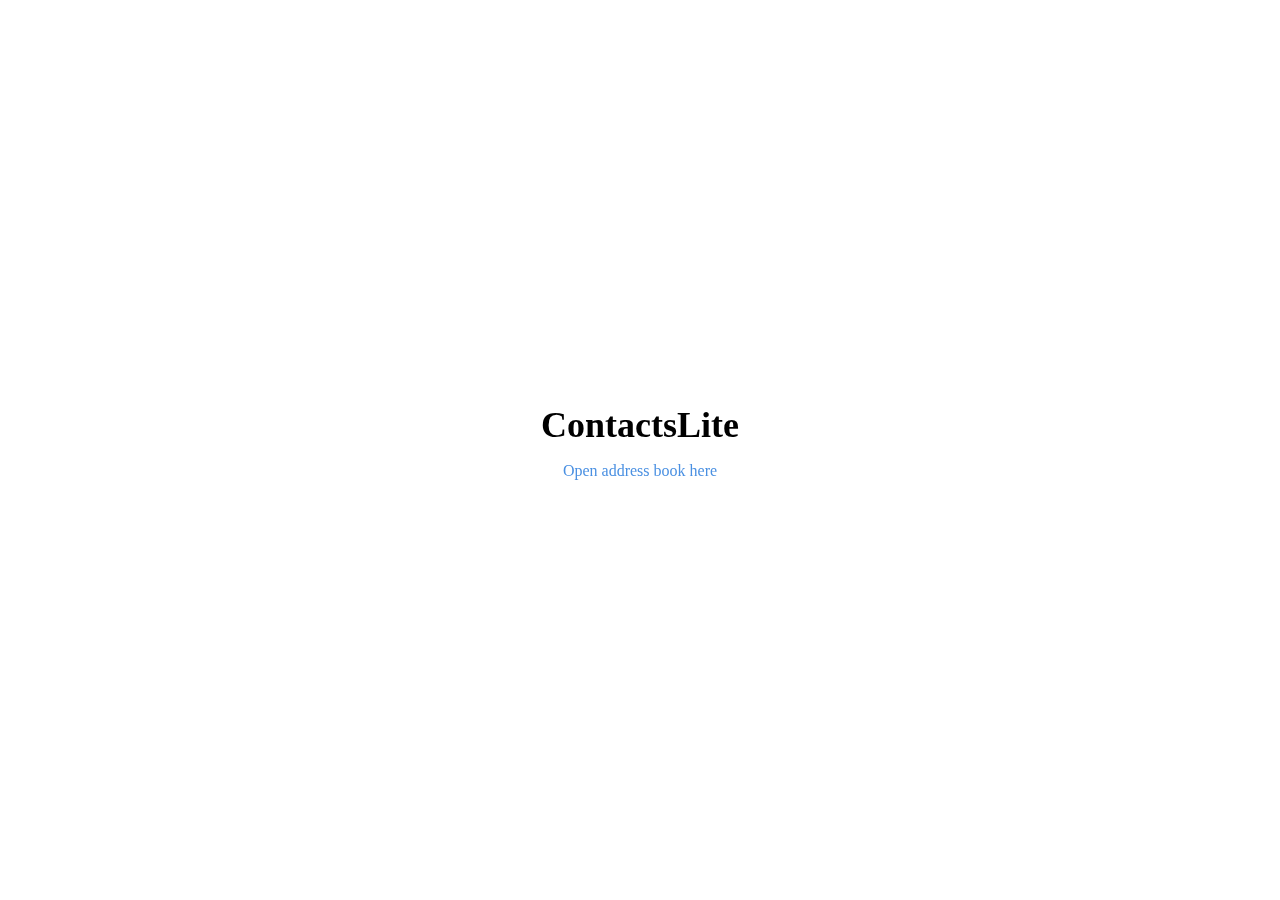
<file: webapp/index.html>
<!DOCTYPE html>
<html lang="en">
<head>
    <title>Contacts Lite</title>

    <link rel="stylesheet" href="css/main.css" type="text/css" />
</head>
<body>
<div id="home-banner">
    <h1>ContactsLite</h1>
    <p><a href="contacts-list.html">Open address book here</a></p>
</div>
</body>
</html>
</file>
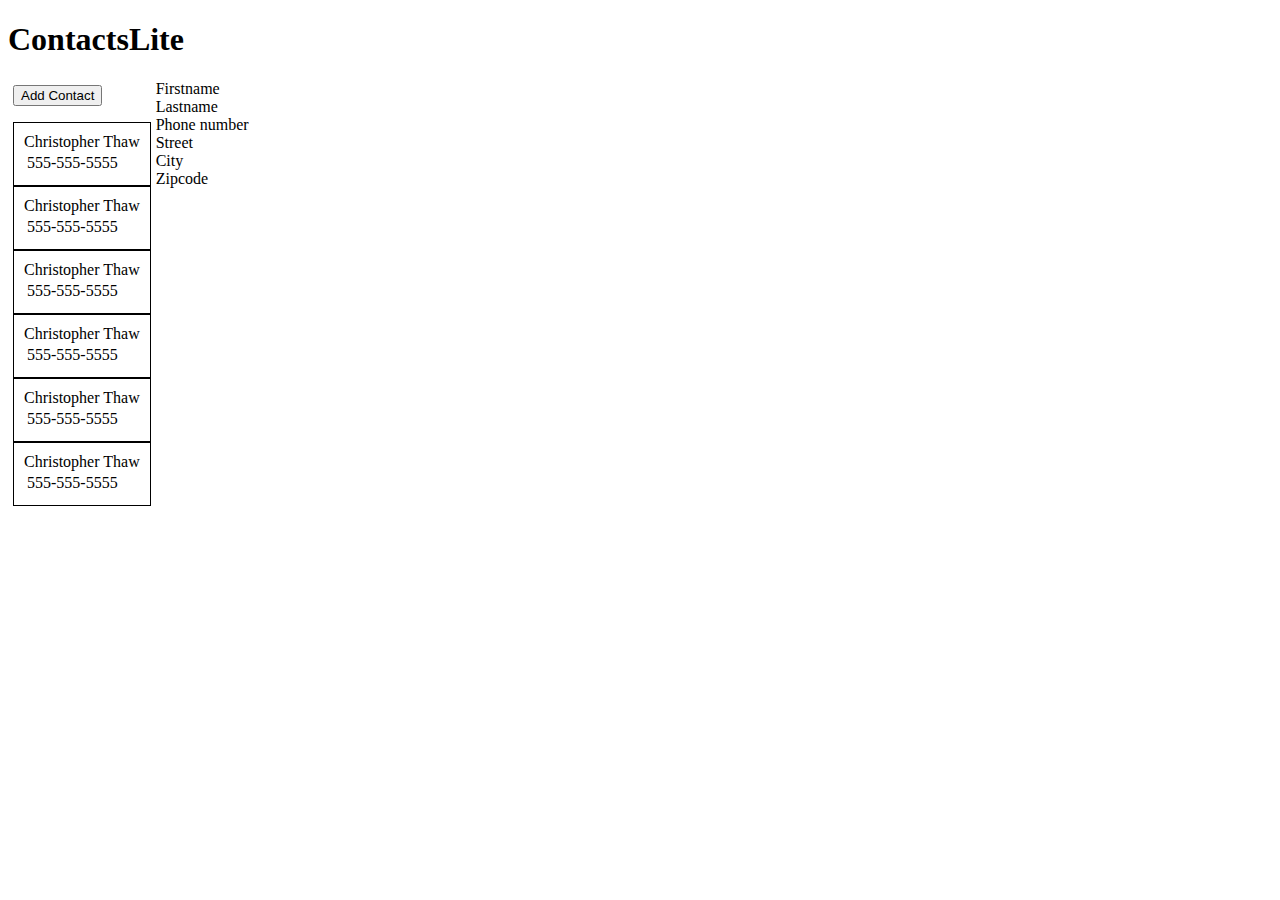
<file: webapp/contacts-list.html>
<!DOCTYPE html>
<html lang="en">
<head>
    <meta charset="UTF-8">
    <title>ContactsLite - Contact List</title>

    <link rel="stylesheet" href="css/contacts-list.css" type="text/css" />
</head>
<body>
<div id="address-book">
    <header id="header">
        <div id="logo-container">
            <h1>ContactsLite</h1>
        </div>
    </header>
    <div id="side-panel">
        <div class="panel-btn-container">
            <button id="add-button" class="button-widget" type="button">Add Contact</button>
        </div>
        <div class="list-item-outer-container">
            <ul class="list-item-container">
                <li class="list-item">
                    <div class="list-item-title">Christopher Thaw</div>
                    <div class="list-item-caption-container">
                        <p class="list-item-caption">555-555-5555</p>
                    </div>
                </li>
                <li class="list-item">
                    <div class="list-item-title">Christopher Thaw</div>
                    <div class="list-item-caption-container">
                        <p class="list-item-caption">555-555-5555</p>
                    </div>
                </li>
                <li class="list-item">
                    <div class="list-item-title">Christopher Thaw</div>
                    <div class="list-item-caption-container">
                        <p class="list-item-caption">555-555-5555</p>
                    </div>
                </li>
                <li class="list-item active">
                    <div class="list-item-title">Christopher Thaw</div>
                    <div class="list-item-caption-container">
                        <p class="list-item-caption">555-555-5555</p>
                    </div>
                </li>
                <li class="list-item">
                    <div class="list-item-title">Christopher Thaw</div>
                    <div class="list-item-caption-container">
                        <p class="list-item-caption">555-555-5555</p>
                    </div>
                </li>
                <li class="list-item">
                    <div class="list-item-title">Christopher Thaw</div>
                    <div class="list-item-caption-container">
                        <p class="list-item-caption">555-555-5555</p>
                    </div>
                </li>
            </ul>
        </div>
    </div>
    <div id="details-panel">
        <div>Firstname</div>
        <div>Lastname</div>
        <div>Phone number</div>
        <div>Street</div>
        <div>City</div>
        <div>Zipcode</div>
    </div>
</div>
</body>
</html>
</file>
<file: webapp/css/main.css>
#home-banner {
    transform: translate(-50%, -50%);
    position: fixed;
    left: 50%;
    top: 50%;
}

#home-banner h1 {
    font-size: 36px;
    margin: auto;
}

#home-banner p {
    text-align: center;
}

p a {
    text-decoration: none;
    color: #4A90E2;
    margin: auto;
}
</file>
<file: webapp/css/contacts-list.css>
#side-panel {
    height: 100%;
    padding: 5px;
    float: left;
}

#side-panel ul.list-item-container {
    list-style-type: none;
    padding: 0;
}

#side-panel .list-item-container .list-item {
    border: 1px solid #000000;
    padding: 10px;
}

.list-item p {
    margin: 3px;
}
</file>
